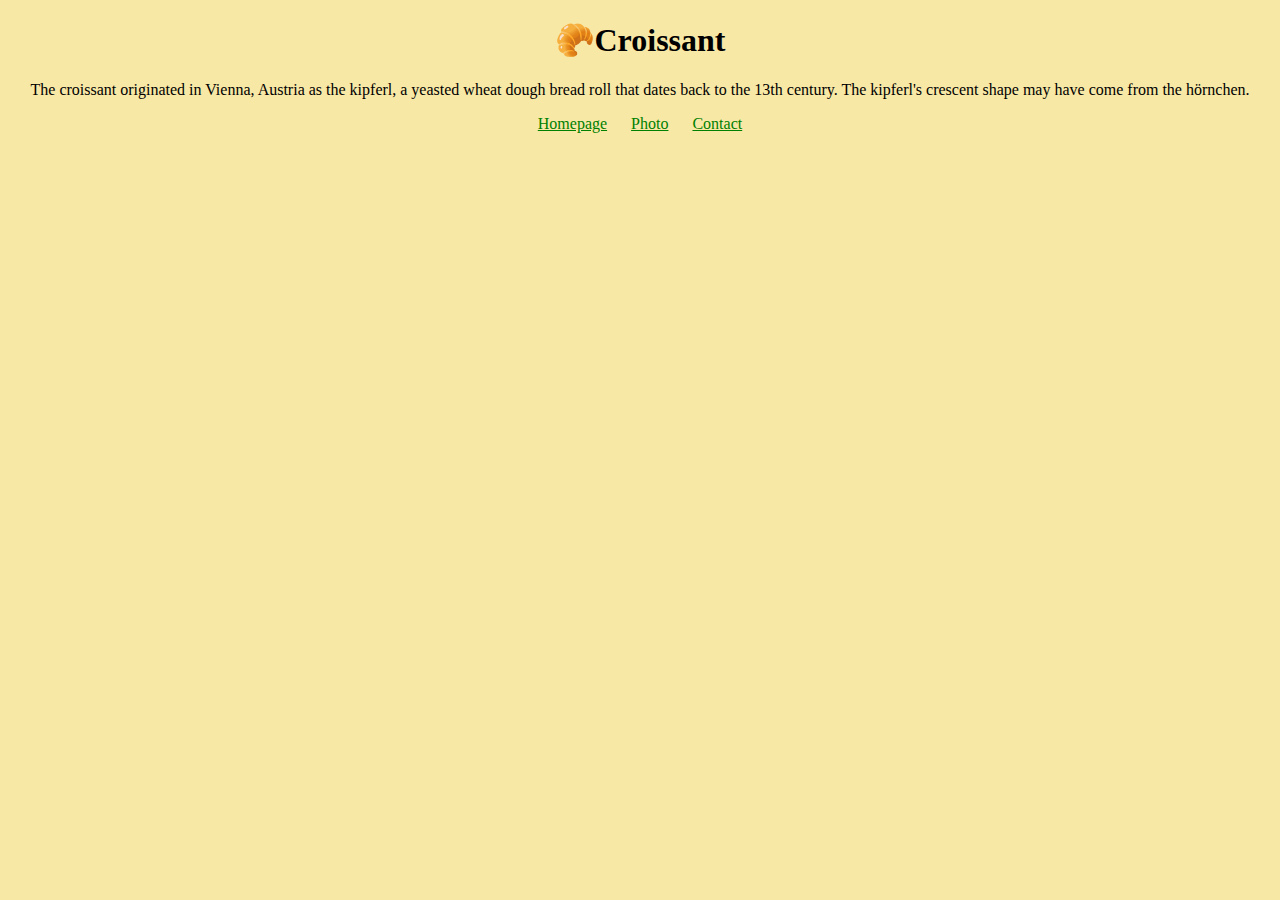
<file: index.html>
<!DOCTYPE html>
<html lang="en">
  <head>
    <meta charset="UTF-8" />
    <meta name="viewport" content="width=device-width, initial-scale=1.0" />
    <link rel="stylesheet" href="/css/style.css" />
    <title>The origin of the croissant | croissant.com</title>
    <meta name="description" content="Learn croissant facts">
  </head>
  <body>
    <h1>🥐Croissant</h1>
    <p>
      The croissant originated in Vienna, Austria as the kipferl, a yeasted
      wheat dough bread roll that dates back to the 13th century. The kipferl's
      crescent shape may have come from the hörnchen.
    </p>
   <footer><a href="/" title="Home">Homepage</a> <a href="/photo.html" title="croissant photo">Photo</a>
    <a href="/contact.html" title="contact croissant.com">Contact</a></footer>
  </body>
</html>
</file>
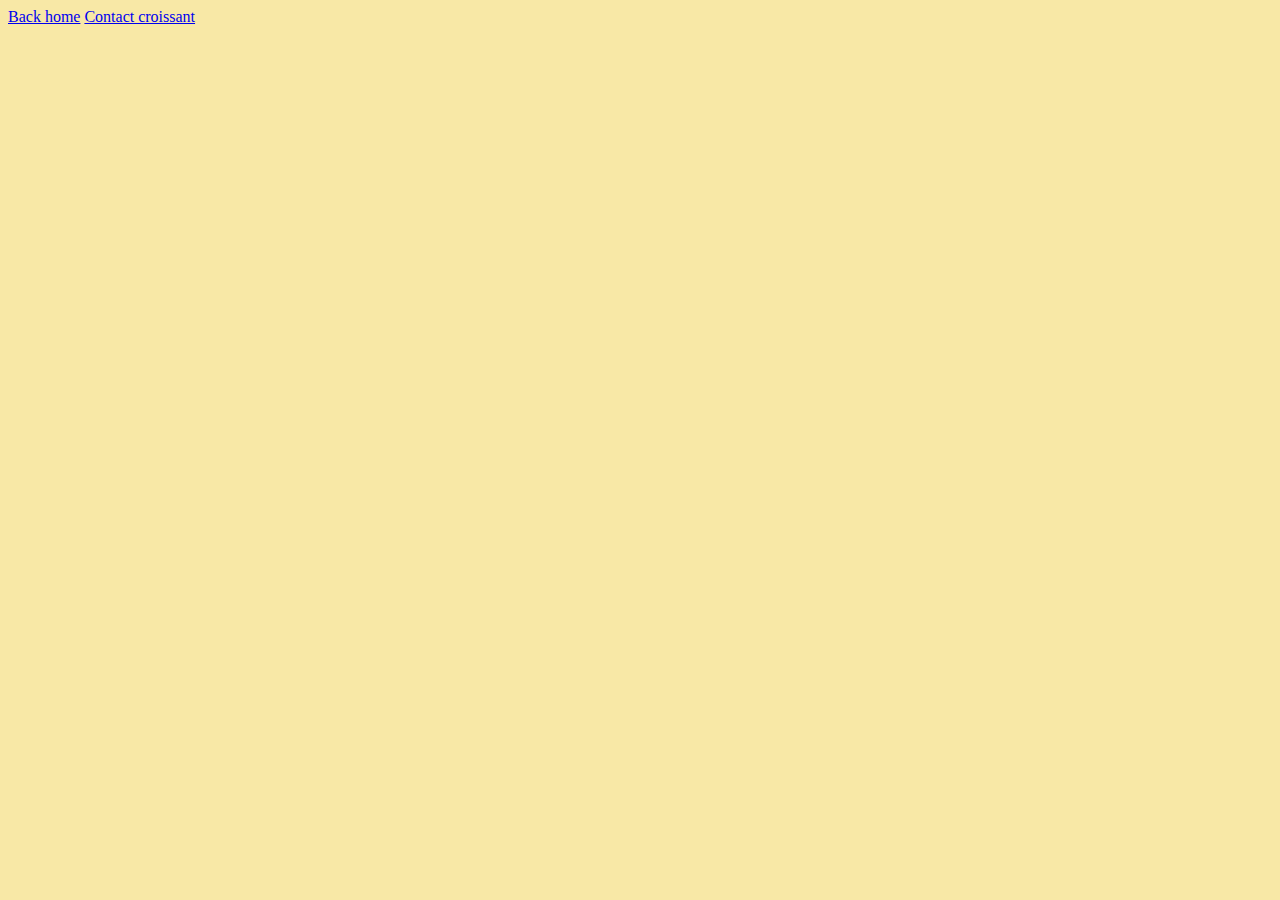
<file: about.html>
<!DOCTYPE html>
<html lang="en">
<head>
    <meta charset="UTF-8">
    <meta name="viewport" content="width=device-width, initial-scale=1.0">
    <link rel="stylesheet" href="/css/style.css">
    <title>About Croissant</title>
</head>
<body>
   <a href="/">Back home</a> <a href="/contact.html">Contact croissant</a>
</body>
</html>
</file>
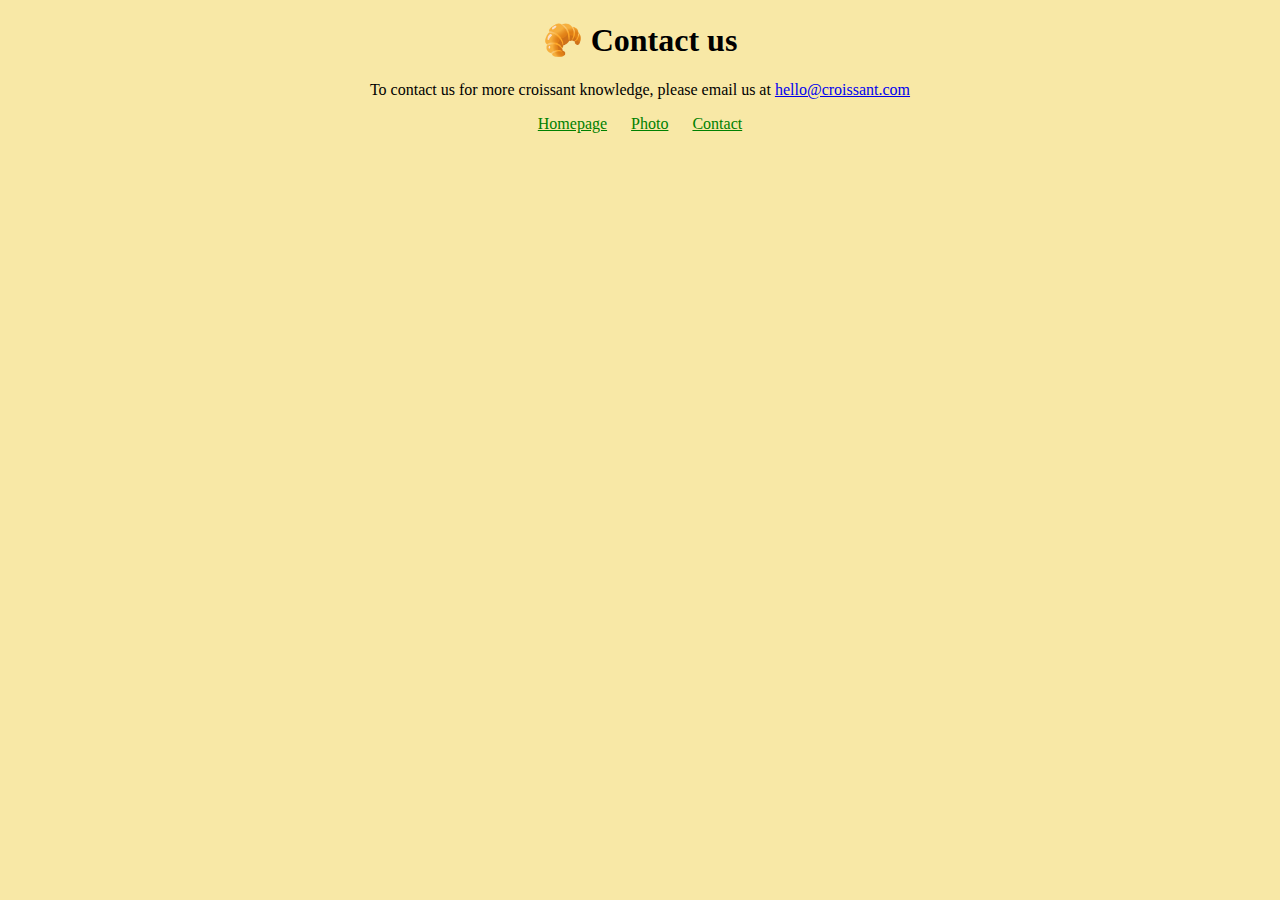
<file: contact.html>
<!DOCTYPE html>
<html lang="en">
  <head>
    <meta charset="UTF-8" />
    <meta name="viewport" content="width=device-width, initial-scale=1.0" />
    <link rel="stylesheet" href="/css/style.css" />
    <title>Contact the croissant | croissant.com</title>
    <meta name="description" content="Contact croissant.com to learn more" />
  </head>
  <body>
    <h1>🥐 Contact us</h1>
    <p>
      To contact us for more croissant knowledge, please email us at
      <a href="mailto:hello@croissant.com" title="contact by email"
        >hello@croissant.com</a
      >
    </p>

    <footer>
      <a href="/" title="Home">Homepage</a>
      <a href="/photo.html" title="croissant photo">Photo</a>
      <a href="/contact.html" title="contact croissant.com">Contact</a>
    </footer>
  </body>
</html>
</file>
<file: css/style.css>
body {
  background: #f8e8a6;
}

h1, p {
  text-align: center;
}

.croissant {
  display: block;
  margin: 30px auto;
  max-width: 55%;
  border-radius: 10px;
}
footer {
  text-align: center;
}
footer a {
    margin:0 10px;
  color: green;
}
</file>
